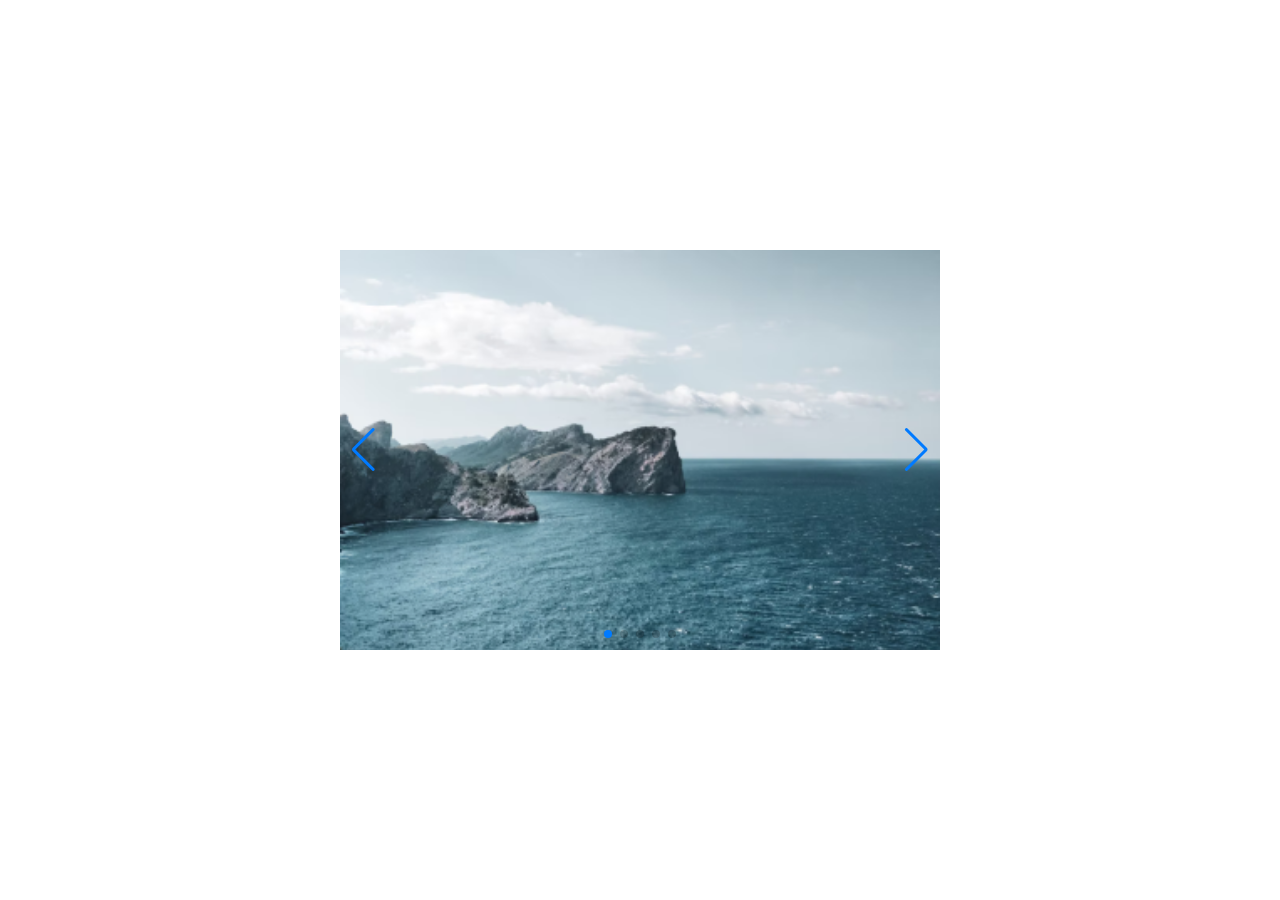
<file: swiper-demo/index.html>
<!DOCTYPE html>
<html lang="ja">
<head>
  <meta charset="UTF-8">
  <meta name="viewport" content="width=device-width, initial-scale=1.0">
  <title>Swiper</title>

  <link rel="stylesheet" href="https://cdn.jsdelivr.net/npm/swiper@11/swiper-bundle.min.css">
  <link rel="stylesheet" href="./style.css">
</head>
<body>

  <div class="swiper">
    <div class="swiper-wrapper">
      <div class="swiper-slide"><img src="images/works1.png" alt=""></div>
      <div class="swiper-slide"><img src="images/works2.png" alt=""></div>
      <div class="swiper-slide"><img src="images/works3.png" alt=""></div>
      <div class="swiper-slide"><img src="images/works4.jpg" alt=""></div>
      <div class="swiper-slide"><img src="images/works5.jpg" alt=""></div>
    </div>

    <div class="swiper-pagination"></div>
    <div class="swiper-button-prev"></div>
    <div class="swiper-button-next"></div>
  </div>

  <script src="https://cdn.jsdelivr.net/npm/swiper@11/swiper-bundle.min.js"></script>
  <script src="./main.js"></script>
</body>
</html>
</file>
<file: swiper-demo/style.css>
* {
  box-sizing: border-box;
}

body {
  margin: 0;
  min-height: 100vh;
  display: grid;
  place-items: center;
  background: #fff;
}

.swiper {
  width: 600px;
  height: 400px;
}

.swiper-slide img {
  width: 100%;
  height: 100%;
  object-fit: cover;
  display: block;
}
</file>
